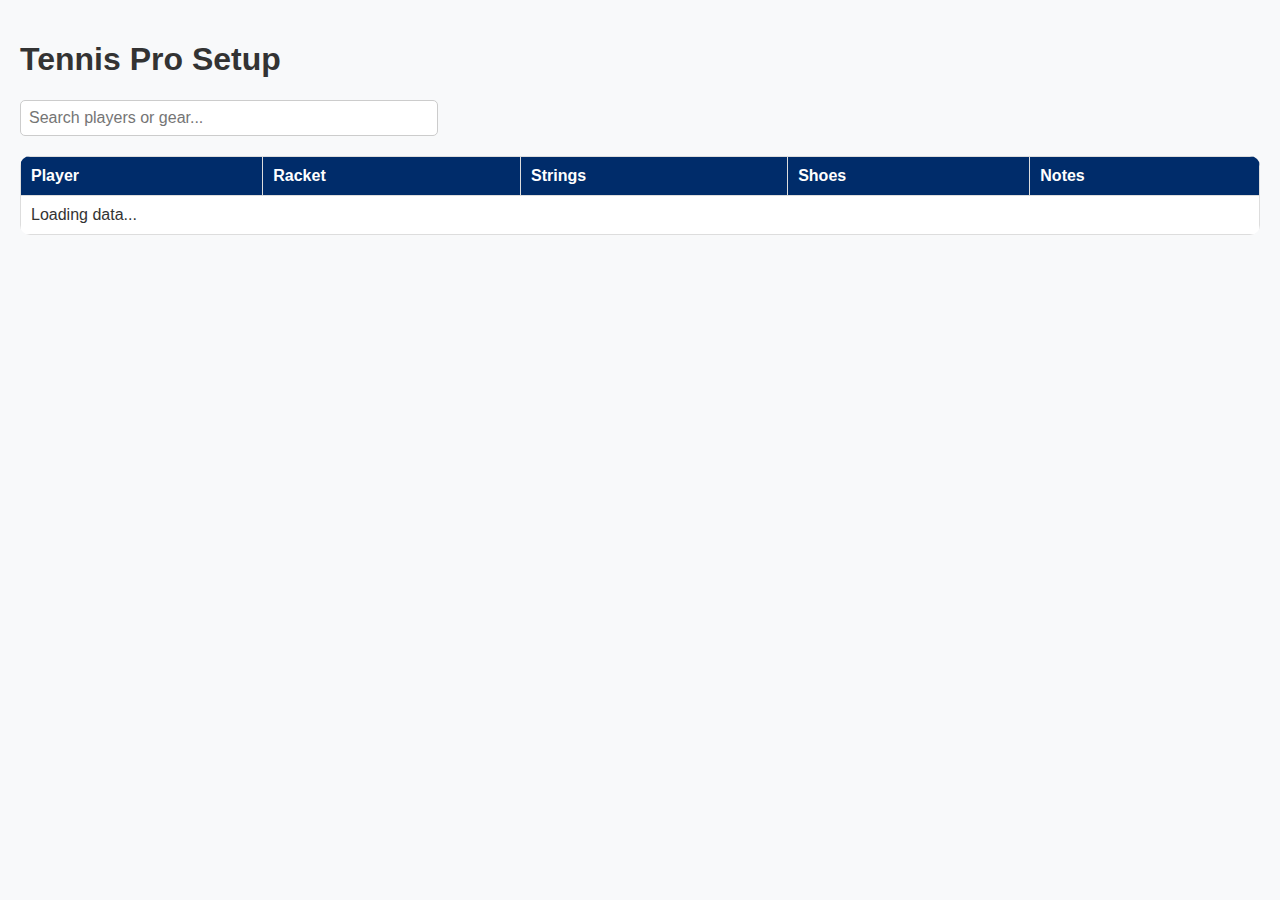
<file: index.html>
<!DOCTYPE html>
<html lang="en">
<head>
  <meta charset="UTF-8">
  <meta name="viewport" content="width=device-width, initial-scale=1.0">
  <title>Tennis Pro Setup</title>
  <link rel="stylesheet" href="style.css">
  <style>
    body { font-family: Arial, sans-serif; background:#f8f9fa; margin:0; padding:20px; color:#333;}
    table { border-collapse: collapse; width:100%; background:#fff; border-radius:10px; overflow:hidden;}
    th, td { padding:10px; border-bottom:1px solid #ddd; text-align:left;}
    th { background:#002c6a; color:white;}
    a { color:#002c6a; text-decoration:none;}
    a:hover { text-decoration:underline;}
    #search { margin-bottom: 15px; padding:8px; width:100%; max-width:400px; border-radius:5px; border:1px solid #ccc;}
  </style>
</head>
<body>
  <h1>Tennis Pro Setup</h1>
  <input type="text" id="search" placeholder="Search players or gear...">
  <table id="gear-table">
    <thead>
      <tr>
        <th>Player</th>
        <th>Racket</th>
        <th>Strings</th>
        <th>Shoes</th>
        <th>Notes</th>
      </tr>
    </thead>
    <tbody>
      <tr><td colspan="5">Loading data...</td></tr>
    </tbody>
  </table>

  <script src="script.js"></script>
</body>
</html>
</file>
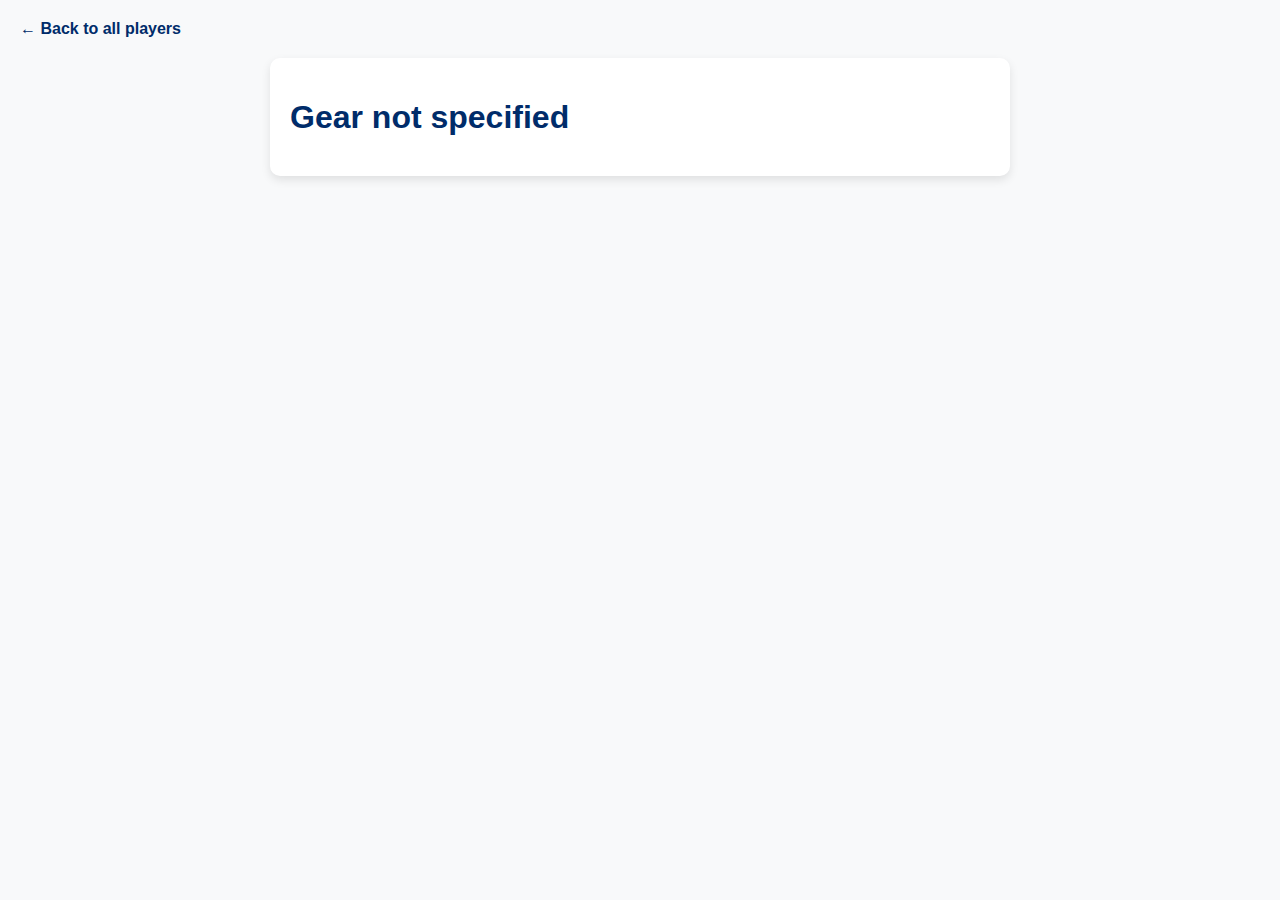
<file: gear.html>
<!DOCTYPE html>
<html lang="en">
<head>
  <meta charset="UTF-8">
  <meta name="viewport" content="width=device-width, initial-scale=1.0">
  <title>Gear</title>
  <link rel="stylesheet" href="style.css">
  <style>
    body { font-family: Arial, sans-serif; background:#f8f9fa; margin:0; padding:20px; color:#333;}
    a.back-link { display:inline-block; margin-bottom:20px; color:#002c6a; font-weight:bold; text-decoration:none;}
    a.back-link:hover { text-decoration:underline;}
    #gear-content { background:#fff; padding:20px; border-radius:10px; max-width:700px; margin:0 auto; box-shadow:0 4px 10px rgba(0,0,0,0.1);}
    h1 { color:#002c6a; margin-bottom:20px;}
    ul { list-style:none; padding:0;}
    li { margin-bottom:10px; font-size:1em;}
    li a { color:#002c6a; text-decoration:none;}
    li a:hover { text-decoration:underline;}
  </style>
</head>
<body>
  <a class="back-link" href="index.html">← Back to all players</a>
  <div id="gear-content">
    <h1 id="gear-title">Loading gear...</h1>
    <ul id="players-list"></ul>
  </div>
  <script src="gear.js"></script>
</body>
</html>
</file>
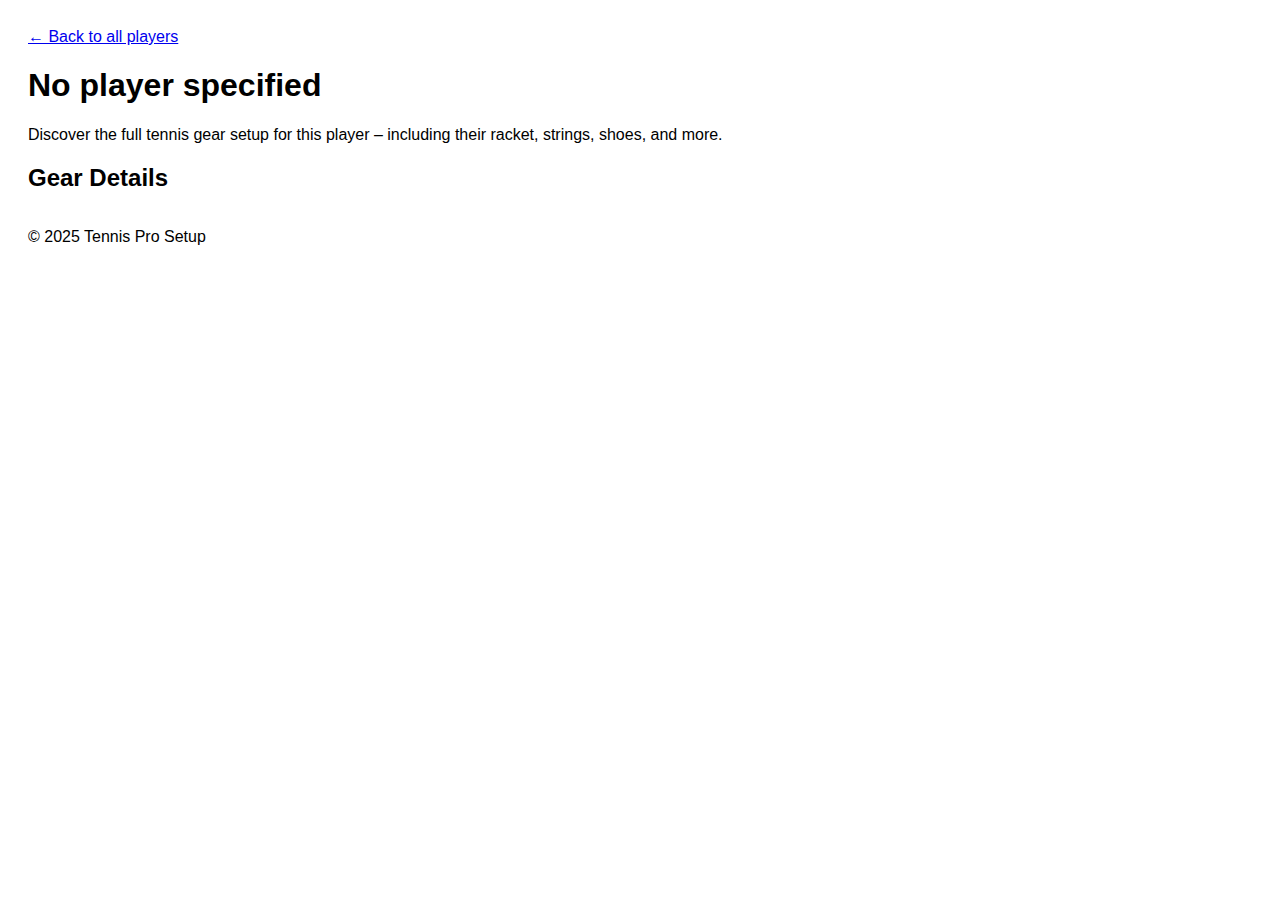
<file: player.html>
<!DOCTYPE html>
<html lang="en">
<head>
  <meta charset="UTF-8">
  <meta name="viewport" content="width=device-width, initial-scale=1.0">
  <title id="page-title">Player Gear | Tennis Pro Setup</title>
  <meta name="description" id="meta-description" content="Find out what gear this tennis player uses – rackets, strings, shoes and more.">
  <link rel="stylesheet" href="style.css">
</head>
<body>
  <header>
    <nav>
      <a href="index.html">← Back to all players</a>
    </nav>
  </header>

  <main>
    <section id="player-header">
      <h1 id="player-name">Loading player...</h1>
      <p id="player-intro">Discover the full tennis gear setup for this player – including their racket, strings, shoes, and more.</p>
    </section>

    <section id="player-gear">
      <h2>Gear Details</h2>
      <table class="gear-table">
        <tbody id="gear-details">
          <!-- Filled by JS -->
        </tbody>
      </table>
    </section>

    <section id="related-players">
      <!-- JS will inject "Racket also used by..." etc -->
    </section>
  </main>

  <footer>
    <p>&copy; 2025 Tennis Pro Setup</p>
  </footer>

  <script src="player.js"></script>
</body>
</html>
</file>
<file: style.css>
body {
  font-family: Arial, sans-serif;
  padding: 20px;
}

table {
  border-collapse: collapse;
  width: 100%;
  margin-top: 10px;
}

th, td {
  border: 1px solid #ddd;
  padding: 8px;
  text-align: left;
}

th {
  background-color: #002c6a;
  color: white;
}

tr:nth-child(even){background-color: #f2f2f2;}

.player-thumb {
  width: 40px;
  height: 40px;
  object-fit: cover;
  border-radius: 50%;
  margin-right: 8px;
  vertical-align: middle;
}

input#search {
  width: 100%;
  padding: 8px;
  margin-bottom: 10px;
  font-size: 16px;
}
</file>
